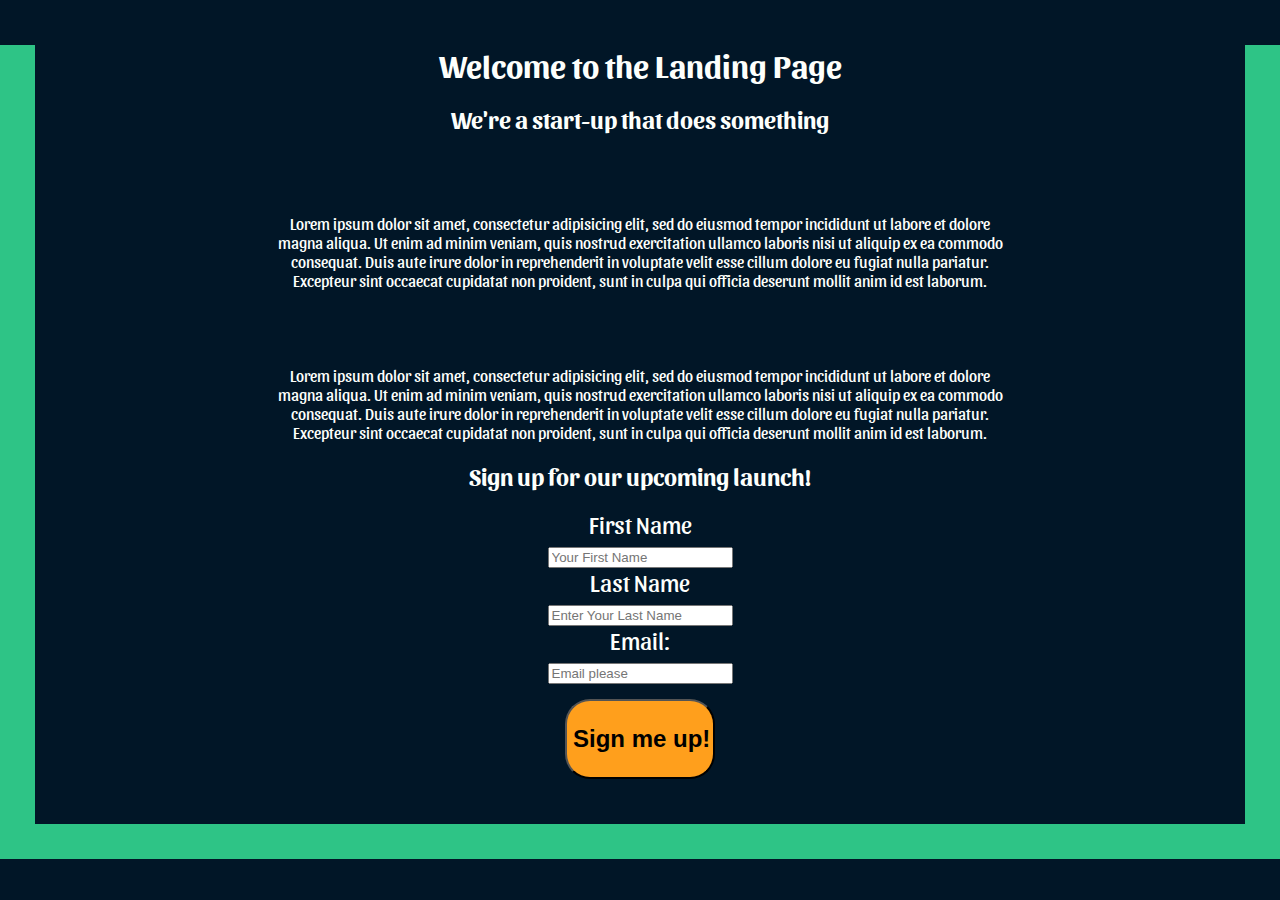
<file: index.html>
<!DOCTYPE html>
<html>
  <head>
    <meta charset="utf-8">
    <link rel="stylesheet" href="landing.css">
    <link href="https://fonts.googleapis.com/css?family=Sansita" rel="stylesheet">
    <title>Landing Page</title>
  </head>

  <body>
    <h1>Welcome to the Landing Page</h1>
    <h2>We're a start-up that does something</h2>

    <p>Lorem ipsum dolor sit amet, consectetur adipisicing elit, sed do eiusmod tempor incididunt ut labore et dolore magna aliqua. Ut enim ad minim veniam, quis nostrud exercitation ullamco laboris nisi ut aliquip ex ea commodo consequat. Duis aute irure dolor in reprehenderit in voluptate velit esse cillum dolore eu fugiat nulla pariatur. Excepteur sint occaecat cupidatat non proident, sunt in culpa qui officia deserunt mollit anim id est laborum.</p>

    <p>Lorem ipsum dolor sit amet, consectetur adipisicing elit, sed do eiusmod tempor incididunt ut labore et dolore magna aliqua. Ut enim ad minim veniam, quis nostrud exercitation ullamco laboris nisi ut aliquip ex ea commodo consequat. Duis aute irure dolor in reprehenderit in voluptate velit esse cillum dolore eu fugiat nulla pariatur. Excepteur sint occaecat cupidatat non proident, sunt in culpa qui officia deserunt mollit anim id est laborum.</p>

    <h2>Sign up for our upcoming launch!</h2>

    <form class="emailform" action="thankyou.html" method="get">
      <label for="fn">First Name</label><br>
        <input type="text" name="fn" placeholder="Your First Name" required><br>

      <label for="ln">Last Name</label><br>
        <input type="text" name="ln" value="" placeholder="Enter Your Last Name" required><br>

      <label for="mail">Email:</label><br>
        <input type="email" name="mail" value="" placeholder="Email please" required><br>
        <input id="sub" type="submit" name="" value="Sign me up!">

    </form>
  </body>
</html>
</file>
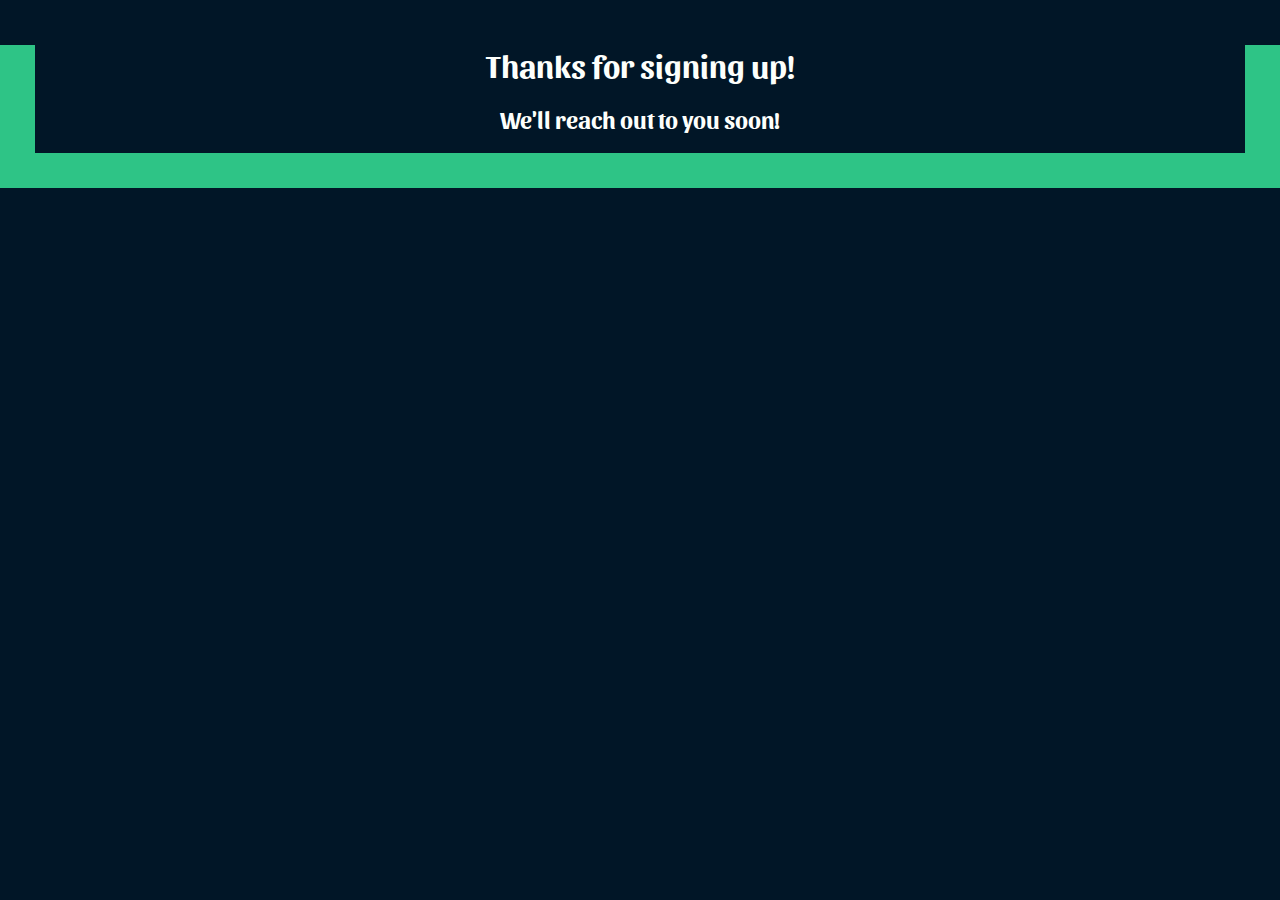
<file: thankyou.html>
<!DOCTYPE html>
<html>
  <head>
    <meta charset="utf-8">
    <title>Thank you page</title>
    <link rel="stylesheet" href="landing.css">
    <link href="https://fonts.googleapis.com/css?family=Sansita" rel="stylesheet">
    
  </head>
  <body>
    <h1>Thanks for signing up!</h1>
    <h2>We'll reach out to you soon!</h2>




  </body>
</html>
</file>
<file: landing.css>
body{
  background-color: #011627;
  font-family: 'Sansita', sans-serif;
  color: #FDFFFC; /*una manera muy simple para darle color al font*/
  text-align: center;
  border: 35px solid #2EC486;
  border-top: 0px;
  margin: 0px;
  margin-top: 45px;
  margin-bottom: 0px;

}
p{
  padding-top: 5%;
  padding-left: 20%;
  padding-right: 20%;
  }

form{
font-size: 1.5em;
margin-bottom: 10px;
}

#sub{
  background-color: #FF9F1C;
  height: 80px;
  width: 150px;
  margin: 4px;
  margin-top: 15px;
  margin-bottom: 35px;
  font-size: 1em;
  font-weight: bold;
  border-radius: 25px;

}
</file>
